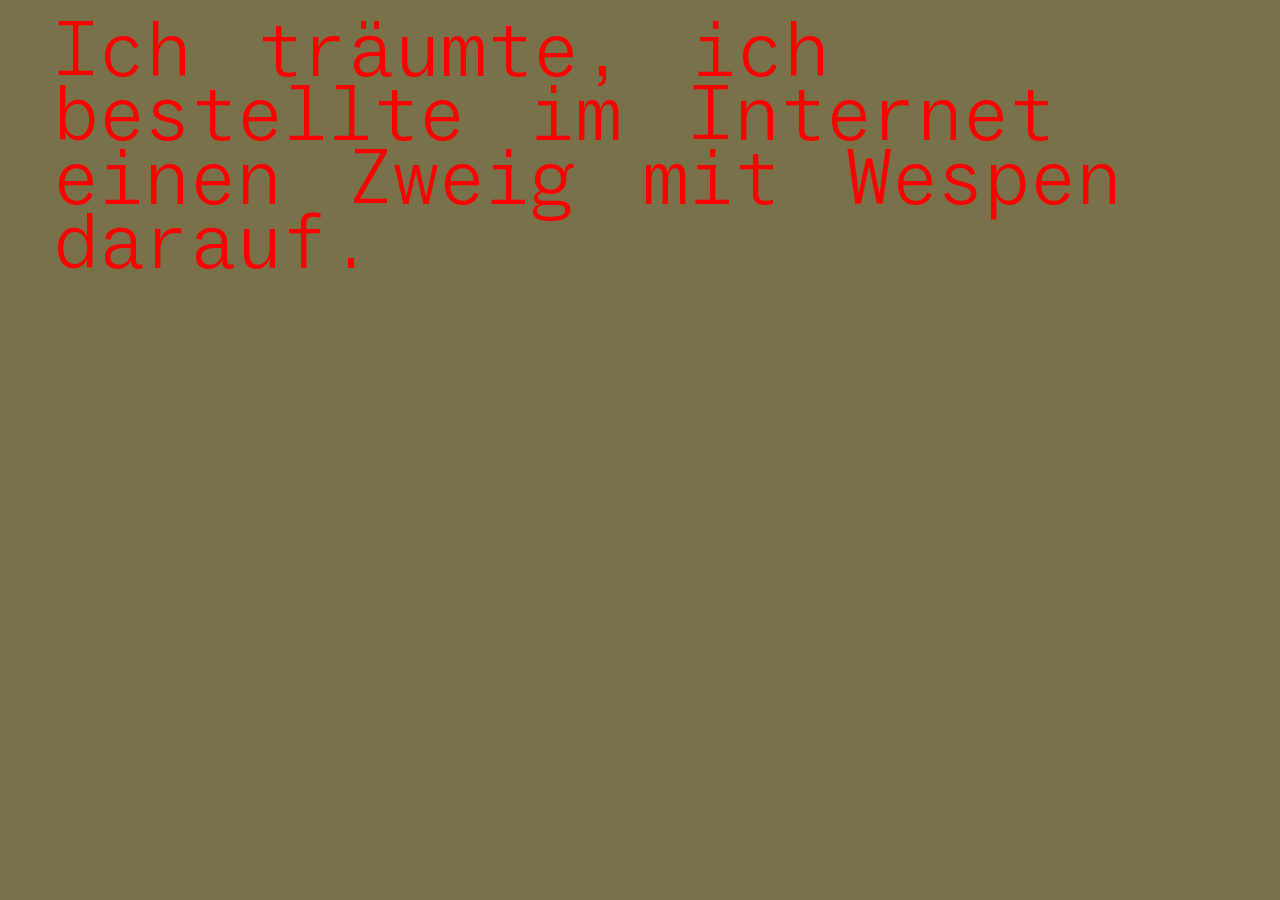
<file: index.html>
<!DOCTYPE html>
<html lang="en">
<head>
    <meta charset="UTF-8">
    <meta name="viewport" content="width=device-width, initial-scale=1.0">
    <title>Erster Österreichischer Sachbuchpreis</title>
     <link rel="stylesheet" href="style.css" type="text/css">
</head>
<body>
    <div id="container"></div>
  <script src="script.js"></script>
</body>
</html>
</file>
<file: style.css>
@font-face{
    font-family: "ABCSocial";
    src: url(ABCSocialMonoVariable-Regular.ttf);
}

* {
    padding: 0;
    margin: 0;
    box-sizing: border-box;
}

body{
    background-color: rgb(121, 113, 73);
}

#container  {
    font-family: "ABCSocial";
    height: 100vh;
    width: 100vw;
    padding: 20px;
    font-size: 80px;
    line-height: 0.8em;
}

span{
    color:red;
    display: inline-block;
    margin: 0 0.41em;
    animation: myFavAnimation 1s infinite alternate ease-in ease-in-out;
    font-variation-settings: "wght" 300, "wdth" 25 ;
    transition: 0.6s;
}

span:hover{
font-variation-settings: "wght" 600, "wdth" 151;
}

span:nth-child(2n){
    animation-delay: 0.5s;

}

@keyframes myFavAnimation {
    0%{
        font-variation-settings: "wght" 100, "wdth" 25;

    }
    100%{
        font-variation-settings: "wght" 100, "wdth" 151;

    }

}
</file>
